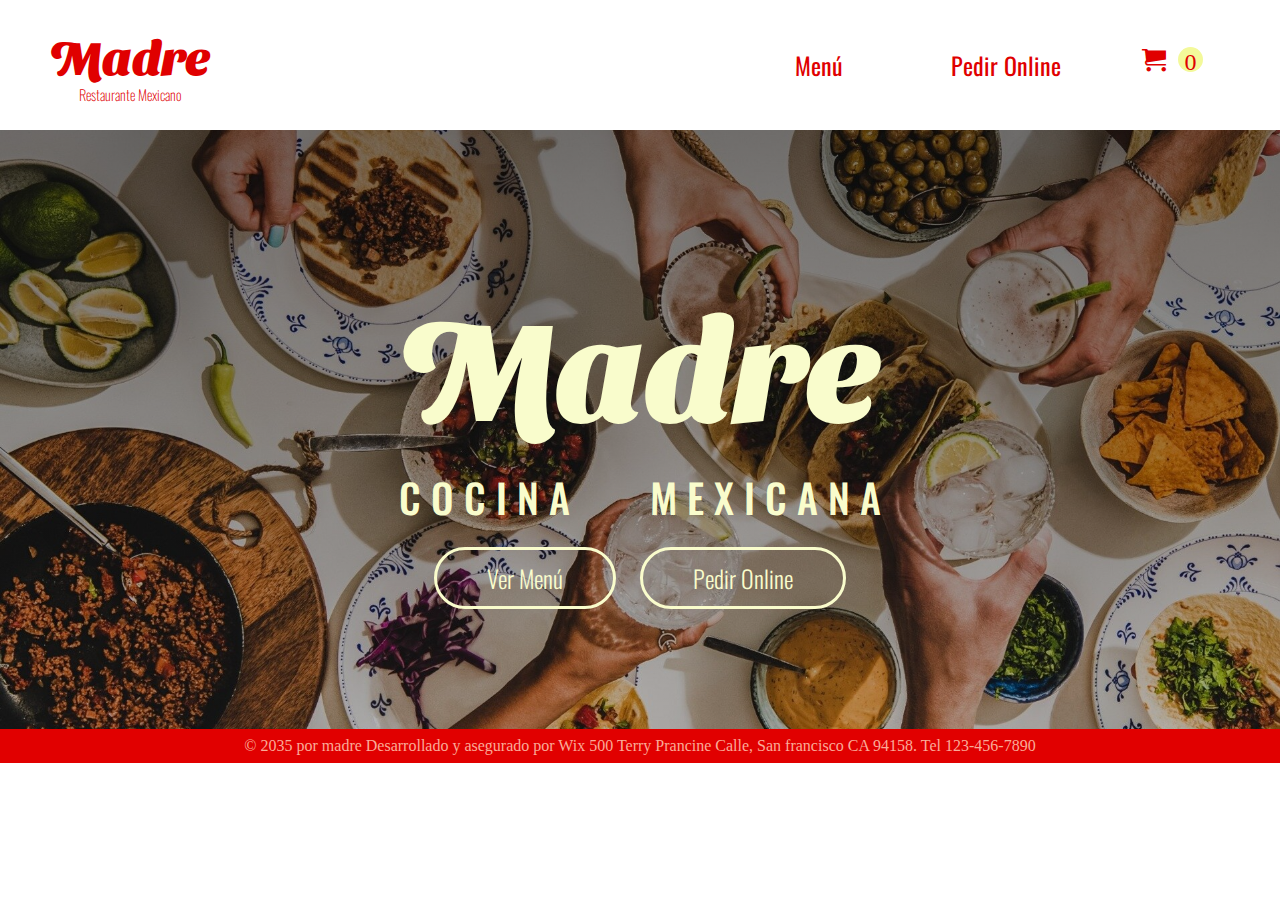
<file: index.html>
<!DOCTYPE html>
<html lang="es">
<head>
    <meta charset="UTF-8">
    <meta name="viewport" content="width=device-width, initial-scale=1.0">
    <title>Madre</title>
    <link rel="stylesheet" href="css/estilos.css">
    <link rel="stylesheet" href="icomoon/style.css">
    
</head>
<body>
    <header>
    <div class="barra-nav">

        <a href="index.html" class="anclaInicio">

            <div class="contenedorLogo">
                <h1 id="tituloHeaderUno">Madre <br>
                <p id="tituloHeaderDos">
                Restaurante Mexicano
                </p>
                </h1>
            </div>

        </a>

        <nav>
            <ul id="Menu">
                <li class="navegador"><a href="menu.html" class="navegador">Menú</a></li>
                <li class="navegador"><a href="pedidos.html" class="navegador">Pedir Online</a></li>
                <li class="icon-cart" id="carrito">
                    <span id="cuentaCarrito">0</span> 
                    <div class="buy-card">
                        <ul class="nav-card">
                            <li>Nombre</li>
                            <li>Precio</li>
                            <li>Cantidad</li>
                            <li></li>
                        </ul>
                        <div class="listaDeProductos">
                        </div>
                        
                        <button id="botonCarrito">Ordenar</button>
                    </div>
                </li>
            </ul>
        </nav>
    </div>
    </header>

    <main>

        <div class="contenedorCentral">
                <h2 class="tituloMainUno">Madre</h2>

                <div class="contendorTituloDos">
                <h3 class="tituloMainDos">C O C I N A</h3>  
                <h3 class="tituloMainDos"> M E X I C A N A</h3>
                </div>
                <div class="contenedorBoton">
                <a href="menu.html" class="anclaBoton"><button class="botonMain">Ver Menú</button></a>
                <a href="pedidos.html" class="anclaBoton"><button class="botonMain">Pedir Online</button></a>
            </div>
        </div>
    </main>
    <footer class="pie2"> 
        <p>© 2035 por madre Desarrollado y asegurado por Wix 500 
        Terry Prancine Calle, San francisco CA 94158. Tel 123-456-7890</p>
        <i class="fa-brands fa-facebook-f"></i>
        <i class="fa-brands fa-twitter"></i>
        <i class="fa-brands fa-instagram"></i>
        </div>
    </footer>
</body>
</html>
</file>
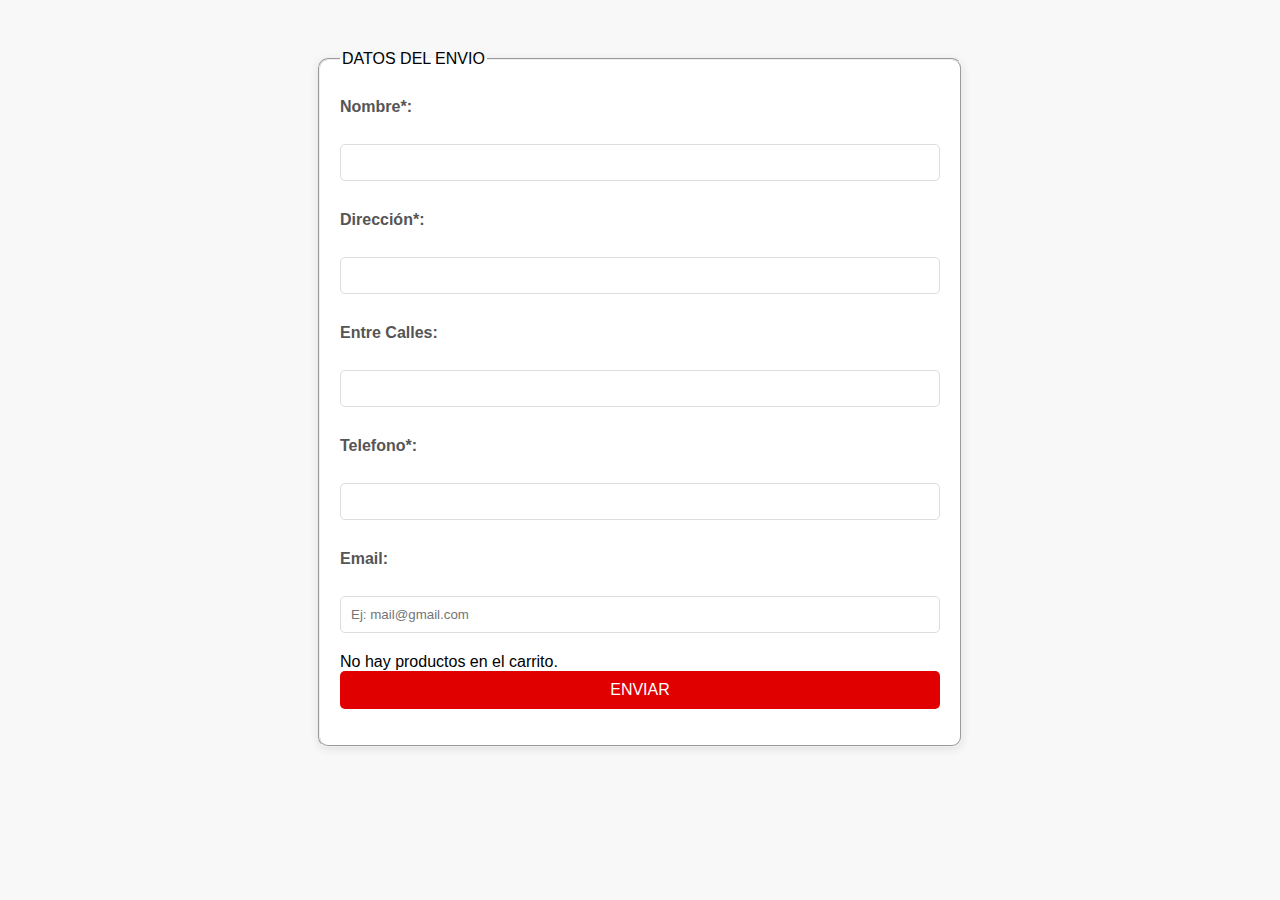
<file: formulario.html>
<!DOCTYPE html>
<html lang="es">
<head>
    <meta charset="UTF-8">
    <meta name="viewport" content="width=device-width, initial-scale=1.0">
    <title>Formulario de Pedido</title>
    
    <link rel="stylesheet" href="https://cdnjs.cloudflare.com/ajax/libs/font-awesome/6.0.0-beta3/css/all.min.css">
    <link rel="stylesheet" href="./css/formulario.css">
</head>
<body>
    <main>
        
        <form action="pedido-online" id="formulario">
            <fieldset class="contenedor">
                <legend>DATOS DEL ENVIO</legend>

                <label for="nombre">Nombre*:</label> <br>
                <input title="nombre" type="text" required><br>

                <label for="direccion">Dirección*:</label> <br>
                <input type="text" title="direccion" required><br>

                <label for="entre-calles">Entre Calles:</label> <br>
                <input type="text" title="entre-calles">

                <label for="telefono">Telefono*:</label> <br>
                <input type="tel" title="telefono" required><br>

                <label for="correo">Email:</label><br>
                <input type="email"  title="correo" placeholder="Ej: mail@gmail.com"> <br>

                <div class="datosPedido"></div>

                <button type="submit" class="enviar">ENVIAR</button>

                <p class="confirmacion"></p>
            </fieldset>

        </form>
    </main>

    <script>
        document.addEventListener("DOMContentLoaded", () => {
    const datosPedido = document.querySelector(".datosPedido");
    const productosCarrito = JSON.parse(localStorage.getItem("pedido")) || [];

    if (productosCarrito.length > 0) {
        productosCarrito.forEach(producto => {
            const item = document.createElement("p");
            item.textContent = `${producto.cantidad} x ${producto.nombre} - $${producto.precio}`;
            datosPedido.appendChild(item);
        });


        const total = productosCarrito.reduce((acc, producto) => acc + producto.precio * producto.cantidad, 0);
        const totalElement = document.createElement("p");
        totalElement.textContent = `Total: $${total}`;
        datosPedido.appendChild(totalElement);
    } else {
        datosPedido.textContent = "No hay productos en el carrito.";
    }
});

const formulario = document.querySelector("#formulario")
let numero = 0

formulario.addEventListener("submit", function (event) {
    event.preventDefault()

    numero++

    const mensajeConfirmacion = document.querySelector(".confirmacion");
    if (mensajeConfirmacion) {
        mensajeConfirmacion.innerHTML = `Pedido confirmado, tu número de orden es: ${numero}`;

    } 
    
    document.querySelector("#formulario").reset();

    localStorage.removeItem("pedido");
})


    </script>
</body>
</html>
</file>
<file: css/estilos.css>
/* TIPOGRAFIA 
-Cursiva : sansita-swashed del 300 al 900
-Imprenta : Oswald del 200 al 700*/
@import url('https://fonts.googleapis.com/css2?family=Oswald:wght@200..700&family=Sansita+Swashed:wght@300..900&display=swap');

*{
    margin: 0; 
    padding: 0;
}

/* HEADER */


.barra-nav{display: flex;
    flex-direction: row;
    justify-content: space-between;
    align-items: center;

    margin: 20px 50px;

    color: #e00000;
    background-color: #ffffff;}

#tituloHeaderUno {
    font-family: "Sansita Swashed", system-ui;
    font-optical-sizing: auto;
    font-weight: 900;
    font-style: normal;
    font-size: 3em;

    display: flex;
align-items: center;
flex-direction: column;
}

.anclaInicio {    color: #e00000;
    text-decoration: none;}

#tituloHeaderDos {  font-family: "Oswald", system-ui;
    font-optical-sizing: auto;
    font-weight: 200;
    font-style: normal;
font-size: 0.3em;}

.contenedorLogo {display: flex;
align-items: left;
cursor: pointer;
}


#Menu {display: flex;
flex-direction: row;

font-family: "Oswald", system-ui;
font-optical-sizing: auto;
font-weight: 400;
font-style: normal;
font-size: 1.5em;
}

.navegador, .icon-cart:hover{color: #650B0B;}

.navegador, .icon-cart, li    {margin: 3vh;
    list-style: none;
    cursor: pointer;
    color: #e00000;
text-decoration: none;
    }

.navegador #cuentaCarrito {margin: 0;}

#cuentaCarrito{background-color: #f3f99a;
border-radius: 100%;
display: inline-block;
width: 25px;
line-height: 25px;
aspect-ratio: 1;
text-align: center;}

#cuentaCarrito:hover{color: #e00000;}

/* MAIN */

.contenedorCentral {display: flex;
    align-items: center;
    justify-content: center;
    flex-direction: column;
    color:#f9fccc;

    background: linear-gradient(to bottom, rgba(0 0 0/ .5), rgba(0 0 0/ .25)), url(../imagenes/imagenHome.jpg);
    background-position: center center;
    background-repeat: no-repeat;
    background-size: cover;
    background-attachment: scroll;
    
}

.tituloMainUno {font-family: "Sansita Swashed", system-ui;
    font-optical-sizing: auto;
    font-weight: 900;
    font-style: normal;
font-size: 9em;

margin-top: 1em;}

.tituloMainDos {font-family: "Oswald", system-ui;
    font-optical-sizing: auto;
    font-weight: 500;
    font-style: normal;
font-size: 2.5em;
margin: 0.5em 1em;}


.contendorTituloDos {display: flex;
flex-direction: row;}

.botonMain{font-family: "Oswald", system-ui;
    font-optical-sizing: auto;
    font-weight: 300;
    font-style: normal;
    font-size: 1.5em;

color: #f9fccc;
background-color: transparent;

border: 3px solid;
border-radius: 40px;
padding: 10px 50px;
margin: 0 10px;

text-align: center;

margin-bottom: 5em;

cursor: pointer;
}

.botonMain:hover {background-color: #e00000;
border: #e00000;
transition: .3s ease-in-out;}


/* PEDIDOS.HTML */

.contenedorImagen {background-image: url(../imagenes/tacos1.png);
background-position: center center;
background-repeat: no-repeat;
background-size: cover;
padding: 15vh 2vw; 

display: flex;
align-items: flex-end;}

.ContenedorTituloPedidos {background-color: #ffffff;
color: #e00000;

margin-top: 3em;
padding: 1em;

text-align: left;
width:40%;

}

#tituloPedidos {font-family: "Sansita Swashed", system-ui;
    font-optical-sizing: auto;
    font-weight: 900;
    font-style: normal;
    font-size: 3em;

    margin-bottom: 0.5em;
}

#parrafoPedidos{font-family: "Oswald", system-ui;
    font-optical-sizing: auto;
    font-weight: 300;
    font-style: normal;
font-size: 1.5em;
color: black;}

#main {margin: 20px 30px;}

.subtituloMenu{font-family: "Sansita Swashed", system-ui;
    font-optical-sizing: auto;
    font-weight: 900;
    font-style: normal;
    font-size: 2em;

color: #e00000;

}

hr{ 
    border: 1px solid #e00000;
    margin: 20px 0;
}

.tipoDeProducto{font-family: "Oswald", system-ui;
    font-optical-sizing: auto;
    font-weight: 400;
    font-style: normal;
    font-size: 1.5em;

    color: #e00000;}

.contenedores{display: flex;
flex-wrap: wrap;
}

.contenedorProducto{ width: 28%; 
background-color: #f9fccc;
margin: 15px;
padding: 10px;
cursor: pointer;}

.contenedorProducto:hover {background-color: #eee8f0
    ;}

.nombreProducto, .descripcionProducto, .precio{font-family: "Oswald", system-ui;
    font-optical-sizing: auto;
    font-weight: 200;
    font-style: normal;
color: black;}

.nombreProducto{font-size: 1.5em;}
.precio{font-weight: 400;
padding-top: 15px;}
.descripcionProducto{margin: 15px 0;}

.agregarCarrito{
    font-family: "Oswald", system-ui;
    font-optical-sizing: auto;
    font-weight: 500;
    font-style: normal;
    font-size: 1.5em;

color: #e00000;
background-color: transparent;

border: 3px solid;
border-radius: 40px;
padding: 5px 30px;
margin: 0 10px;

text-align: center;
cursor: pointer;
}
.agregarCarrito:hover {
    background-color: #e00000;
    color: #ffffff;
    transition: .3s ease-in-out;
}

.agregarCarrito:active{
    transform: scale(.9);
}

/* CARRITO */

.nav-card {display: none;}
#Menu .icon-cart .buy-card button {display: none;}

.barra-nav nav #Menu .icon-cart:hover > .buy-card {
    width: 400px;
    height: 400px;
    position: absolute;
    right: 0;
    background-color: #ffffff;
    overflow: auto;
    overflow-x: auto;
}

.barra-nav nav #Menu .icon-cart:hover .nav-card {
    display: flex;
    justify-content: space-between;
    margin: 0 10px;
    font-size: 1rem;
    border-bottom: solid 1px #e00000;


    font-family: "Sansita Swashed", system-ui;
    font-optical-sizing: auto;
    font-weight: 600;
    font-style: normal;
    }

.nav-card li { font-weight: bold;}

#botonCarrito{text-decoration: none;}

.barra-nav nav #Menu .icon-cart:hover .buy-card #botonCarrito >  button  {display: block;
width: 90%;
padding: 1rem;
margin: 10px auto;
background-color: transparent;
color: #e00000;
border: solid 2px #e00000;  
border-radius: 10px;
cursor: pointer;



font-family: "Oswald", system-ui;
    font-optical-sizing: auto;
    font-weight: 400;
    font-style: normal;
    font-size: 1.5rem;}

.barra-nav nav #Menu .icon-cart:hover .buy-card #botonCarrito>  button:hover {
color: #ffffff;
background-color: #e00000;
border: #e00000;
transition: .3s ease-in-out;
}

/* Elementos del carrito */

.listaDeProductos div{
    display: none;
}
.barra-nav nav #Menu .icon-cart:hover .buy-card > .listaDeProductos div {
    display: flex;
    text-align: center;
    padding: 5px 20px ;
    border-top: solid 2px #e00000;
    margin: 0 10px;
    align-items: center;
    justify-content: center;
}

.listaDeProductos p {
margin: 10px;
width: 300px;

font-family: "Oswald", system-ui;
    font-optical-sizing: auto;
    font-weight: 200;
    font-style: normal;
    font-size: 1.5rem;


}

.listaDeProductos p:nth-child(2) {
    margin-left: 30px;
}

.listaDeProductos p:nth-child(3) {
    margin-left: 40px;
}

.listaDeProductos p:last-child {

text-align: center;
padding: 10px 10px;
font-weight: bold;
}

/* footer */
.pie2 {
    background-color: #E10000;
    padding: 0.5em 0;
    text-align: center;
    font-size: 16px; 
    bottom: 0;
    width: 100%;
    color: #FAAB98;

}

@font-face {
    font-family: 'open-sans.regular';
    src: url(../icomoon/fonts/open-sans.regular.ttf);
}

#titulo {
    text-align: center;
    color: #C10808;
    font-family: 'open-sans.regular';
    font-size: 40px;
}
/* menu */
.container {
    display: flex;
    height: 100vh;
    position: relative;
    margin:0;
    padding: 0; 
    overflow: hidden;
    width: 100%;   
    box-sizing:  border-box;

}

.menu {
    background-color: #950000;
    width: 100%;
    font-family: 'open-sans.regular';
    display: flex;
    flex-direction: column;
    align-items: center;
    
}

.producto{width: 80%;
display: flex;
align-items: center;
justify-content: space-between;
margin: 20px 50px;

font-family: "Oswald", system-ui;
    font-optical-sizing: auto;
    font-weight: 300;
    font-style: normal;
    font-size: 1.5em;}

.hrMenu{
border: 2px solid #F6E2DD;
width: 50%;
}

#titulo{
    margin-bottom: 30px;
}

.alinear{
    width: 50%;
    display: flex;
    justify-content: flex-start;
}

.tituloProducto{
    color: #f3f99a;
    font-size: 2em;
}
</file>
<file: icomoon/style.css>
@font-face {
  font-family: 'icomoon';
  src:  url('./fonts');
  src:  url('./fonts/icomoon.eot?ui1rhn#iefix') format('embedded-opentype'),
    url('./fonts/icomoon.ttf?ui1rhn') format('truetype'),
    url('./fonts/icomoon.woff?ui1rhn') format('woff'),
    url('./fonts/icomoon.svg?ui1rhn#icomoon') format('svg');
  font-weight: normal;
  font-style: normal;
  font-display: block;
}

[class^="icon-"], [class*=" icon-"] {
  /* use !important to prevent issues with browser extensions that change fonts */
  font-family: 'icomoon' !important;
  speak: never;
  font-style: normal;
  font-weight: normal;
  font-variant: normal;
  text-transform: none;
  line-height: 1;

  /* Better Font Rendering =========== */
  -webkit-font-smoothing: antialiased;
  -moz-osx-font-smoothing: grayscale;
}

.icon-cart:before {
  content: "\e93a";
}
</file>
<file: css/formulario.css>
body {
    font-family: Arial, sans-serif;
    background-color: #f8f8f8;
    margin: 0;
    padding: 0;
}

.contenedor{
    max-width: 600px;
    margin: 50px auto;
    padding: 20px;
    background: #fff;
    border-radius: 10px;
    box-shadow: 0 2px 10px rgba(0, 0, 0, 0.1);
}

h1 {
    text-align: center;
    color: #333;
}

label {
    margin: 10px 0;
    display: block;
    font-weight: bold;
    color: #555;
}

input, select, textarea {
    width: 100%;
    padding: 10px;
    margin-bottom: 20px;
    border: 1px solid #ddd;
    border-radius: 5px;
    box-sizing: border-box;
}

button {
    width: 100%;
    padding: 10px;
    background-color: #E00000;
    color: white;
    border: none;
    border-radius: 5px;
    font-size: 16px;
    cursor: pointer;
}

button:hover {
    background-color: #E00000;
}
</file>
